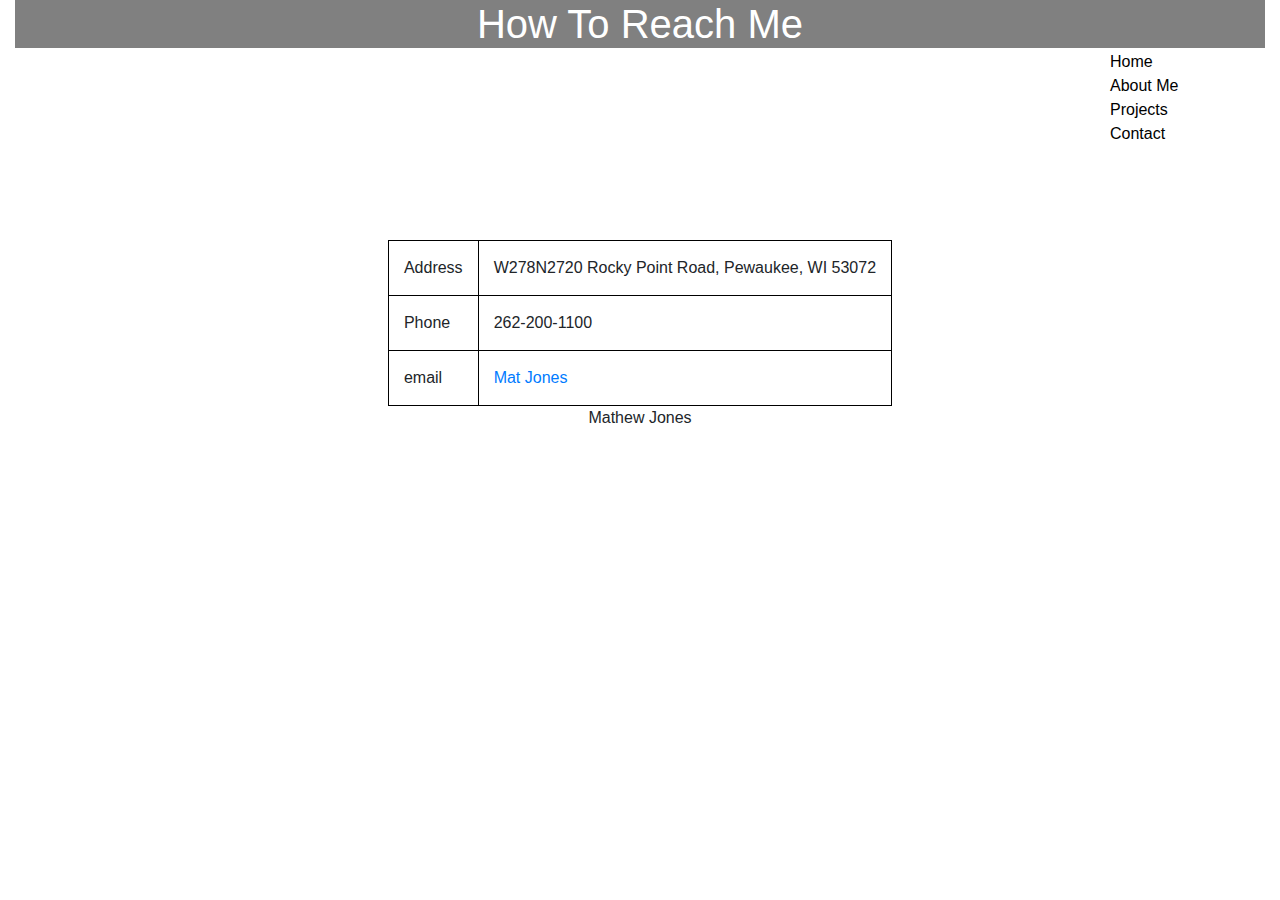
<file: contact.html>
<!DOCTYPE html>
<html lang = "en">
<head>
    <link rel='icon' href='Images/favicon-16x16.png' type='image/x-icon' >
    <meta charset="utf-8">
    <link rel="stylesheet" href="https://maxcdn.bootstrapcdn.com/bootstrap/4.4.1/css/bootstrap.min.css">

    <link rel = "stylesheet" type = "text/css" href = "Style.css">  
<title>Mathew Jones Portfolio</title>
</head>
<body>
<div class = "container-fluid">
    <div class = "menu_specs_nh">
        <ul>        
            <li><a class = "black" href="index.html">Home</a></li>
            <li><a class = "black" href="about_me.html">About Me</a></li>
            <li><a class = "black" href="projects.html">Projects</a></li>
            <li><a class = "black" href="contact.html">Contact</a></li>
        </ul>
    </div>
   
    <center>
        <h1 class = "header">How To Reach Me</h1>
    </center>
    
    <center>
        <table>
            <tr><td>Address</td><td>W278N2720 Rocky Point Road, Pewaukee, WI 53072</td></tr>
            <tr><td>Phone</td><td>262-200-1100</td></tr>
            <tr><td>email</td><td><a href="mailto:mjones717@wi.rr.com">Mat Jones</a></td></tr>
        </table>
    </center>
    
    <center>
        <p>Mathew Jones</p>
    </center>

    <footer>
        
    </footer>
    
</div>
</body>
</html>
</file>
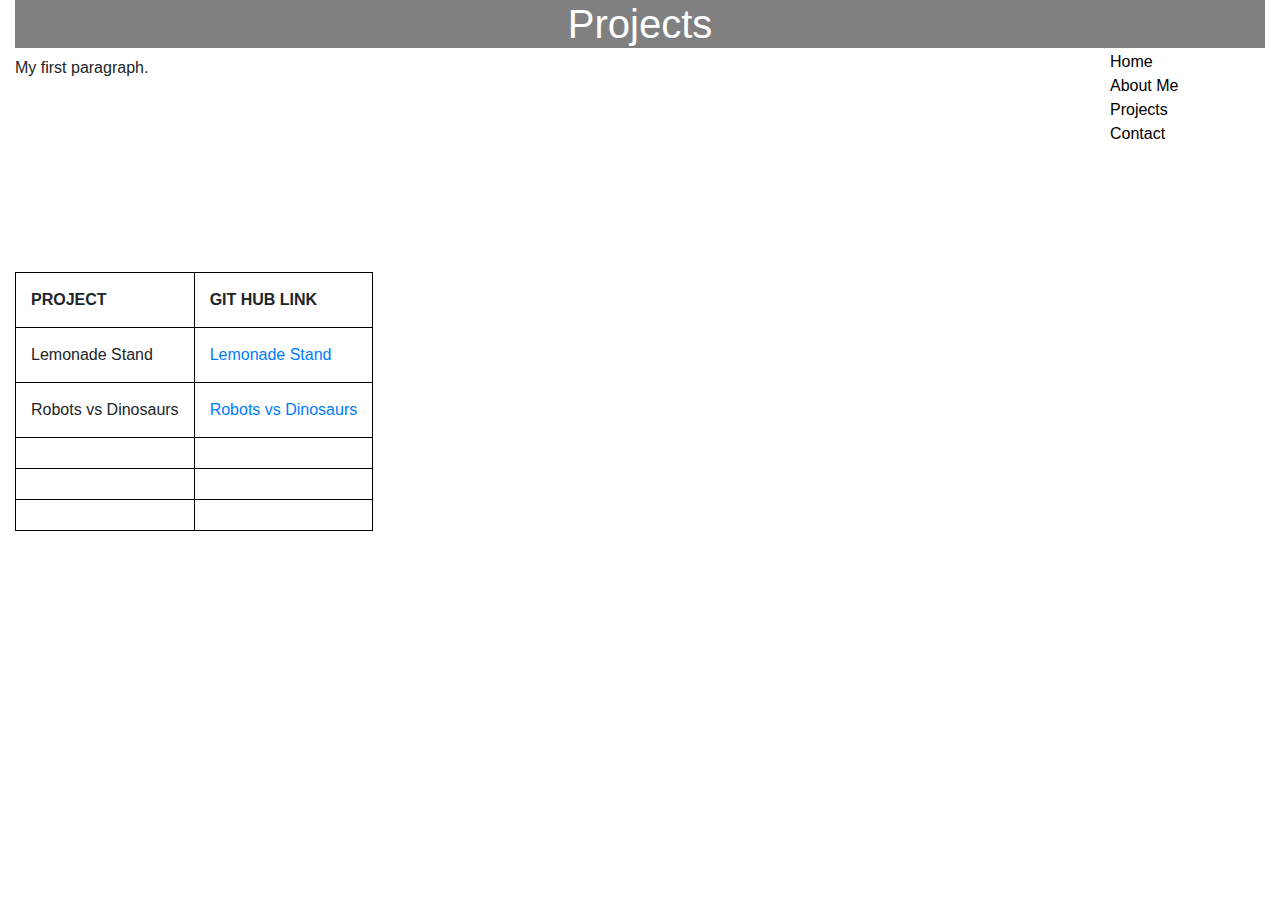
<file: projects.html>
<!DOCTYPE html>
<html lang = "en">
<head>
    <link rel='icon' href='Images/favicon-16x16.png' type='image/x-icon' >
    <meta charset="utf-8">
    <link rel="stylesheet" href="https://maxcdn.bootstrapcdn.com/bootstrap/4.4.1/css/bootstrap.min.css">

    <link rel = "stylesheet" type = "text/css" href = "Style.css">
<title>Mathew Jones Portfolio</title>
</head>
<body>
<div class = "container-fluid">
    <div class = "menu_specs_nh">
        <ul>        
            <li><a class = "black" href="index.html">Home</a></li>
            <li><a class = "black" href="about_me.html">About Me</a></li>
            <li><a class = "black" href="projects.html">Projects</a></li>
            <li><a class = "black" href="contact.html">Contact</a></li>
        </ul>
    </div>
    <center>
        <h1 class = "header">Projects</h1>
    </center>
    
    <p>My first paragraph.</p>
    <table>
        <tr><th>PROJECT</th><th>GIT HUB LINK</th></tr>
        <tr><td>Lemonade Stand</td><td><a href="https://github.com/mjones3623/LemonadeStandProject">Lemonade Stand</a></td></tr>
        <tr><td>Robots vs Dinosaurs</td><td><a href=https://github.com/mjones3623/RobotsVDonos>Robots vs Dinosaurs</a></td></tr>
        <tr><td></td><td></td></tr>
        <tr><td></td><td></td></tr>
        <tr><td></td><td></td></tr>
    </table>
   
</div>



</body>
</html>
</file>
<file: Style.css>
.home_p{
    color: rgb(255, 255, 255)
      
}


.menu_specs{
  position: absolute;
  right: 20px;
  width: 200px;
  padding: 10px;
  font-family: Arial, Helvetica, sans-serif;
  
   
}
.menu_specs_nh{
position: absolute;
  margin-top: 40px;
  right: 20px;
  width: 200px;
  padding: 10px;
  font-family: Arial, Helvetica, sans-serif;
}
.home_h1{
    padding-top: 300px;
    font-size: 40pt;
    color: rgba(255, 255, 255)
}
ul{
    list-style-type: none;
    
}
.white{
    color: rgb(255, 255, 255);
}
.black{
    color: black
}
table, th,td{
    border: 1px solid black;
    margin-top: 2in;
    padding: 15px;
  text-align: left;
}
.header{
    background-color: grey;
    color: white
}
</file>
